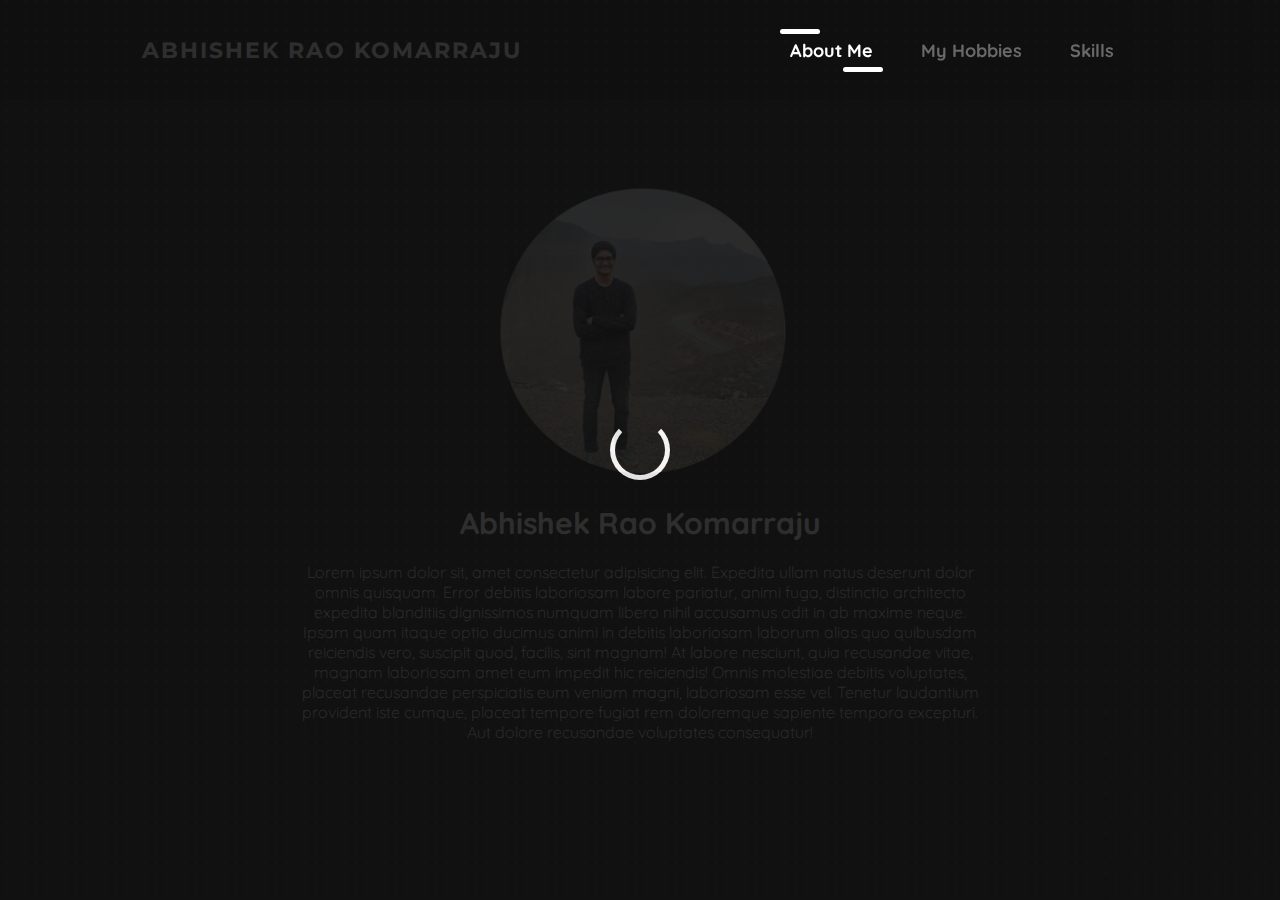
<file: index.html>
<!DOCTYPE html>
<html lang="en">

	<head>
		<meta charset="UTF-8">
		<title>DSC NSUT Membership Task Web Dev</title>
		<link href="Style.css" rel="stylesheet">
		<link rel="preconnect" href="https://fonts.gstatic.com">
		<link rel="stylesheet" href="https://fonts.googleapis.com/css2?family=Quicksand&display=swap">
		<link rel="stylesheet" href="https://fonts.googleapis.com/css2?family=Montserrat&display=swap">
		<link rel="shortcut icon" type="image/jpg" href="./img/Logo.png" />
		<script src="https://cdnjs.cloudflare.com/ajax/libs/jquery/3.5.0/jquery.min.js"></script>
		<script src="./js/jquery.js"></script>
		<script src="./js/jquery_add.js"></script>
	</head>

	<body>

		<!-- PRE LOADER-->
		<div class="loader-container">
			<div class="loader"></div>
		</div>
		<!-- PRE LOADER ENDS -->

		<!-- MOBILE MENU -->
		<div id="mobile-menu">
			<a class="name" href="./index.html">Abhishek Rao Komarraju</a>
			<div id="mobile-icon">
				<img src="./img/icon.png" width="50">
			</div>
			<nav id="mobile-menu-links">
				<ul class="mob-links">
					<li><a class="mob-menu" href="./index.html">About Me</a></li>
					<li><a class="mob-menu" href="./Hobbies.html">My Hobbies</a></li>
					<li><a class="mob-menu" href="./Skills.html">Skills</a></li>
				</ul>
			</nav>
		</div>
		<!-- MOBILE MENU ENDS-->

		<!-- MENU -->
		<nav id=top-menu>
			<a class="name" href="./index.html">Abhishek Rao Komarraju</a>
			<ul class="nav-links">
				<li><a class="animate active" href="./index.html">About Me</a></li>
				<li><a class="animate" href="./Hobbies.html">My Hobbies</a></li>
				<li><a class="animate" href="./Skills.html">Skills</a></li>
			</ul>
		</nav>
		<!-- MENU ENDS -->

		<!-- CONTENT-->
		<section class="content">
			<img class="contentimg" src="./img/Photo.png"><br><br>
			<h1>Abhishek Rao Komarraju</h1><br>
			<p>Lorem ipsum dolor sit, amet consectetur adipisicing elit. Expedita ullam natus deserunt dolor omnis
				quisquam. Error debitis laboriosam labore pariatur, animi fuga, distinctio architecto expedita
				blanditiis dignissimos numquam libero nihil accusamus odit in ab maxime neque. Ipsam quam itaque optio
				ducimus animi in debitis laboriosam laborum alias quo quibusdam reiciendis vero, suscipit quod, facilis,
				sint magnam! At labore nesciunt, quia recusandae vitae, magnam laboriosam amet eum impedit hic
				reiciendis! Omnis molestiae debitis voluptates, placeat recusandae perspiciatis eum veniam magni,
				laboriosam esse vel. Tenetur laudantium provident iste cumque, placeat tempore fugiat rem doloremque
				sapiente tempora excepturi. Aut dolore recusandae voluptates consequatur!</p>
		</section>
		<!-- CONTENT ENDS -->

		<!-- MOBILE CONTENT -->
		<section class="contentmob">
			<img src="./img/Photo.png">
			<h1>Abhishek Rao Komarraju</h1><br>
			<p>Lorem ipsum dolor sit, amet consectetur adipisicing elit. Expedita ullam natus deserunt dolor omnis
				quisquam. Error debitis laboriosam labore pariatur, animi fuga, distinctio architecto expedita
				blanditiis dignissimos numquam libero nihil accusamus odit in ab maxime neque. Ipsam quam itaque optio
				ducimus animi in debitis laboriosam laborum alias quo quibusdam reiciendis vero, suscipit quod, facilis,
				sint magnam! At labore nesciunt, quia recusandae vitae, magnam laboriosam amet eum impedit hic
				reiciendis! Omnis molestiae debitis voluptates, placeat recusandae perspiciatis eum veniam magni,
				laboriosam esse vel. Tenetur laudantium provident iste cumque, placeat tempore fugiat rem doloremque
				sapiente tempora excepturi. Aut dolore recusandae voluptates consequatur!</p>
		</section>
		<!-- MOBILE CONTENT ENDS-->
	</body>

</html>
</file>
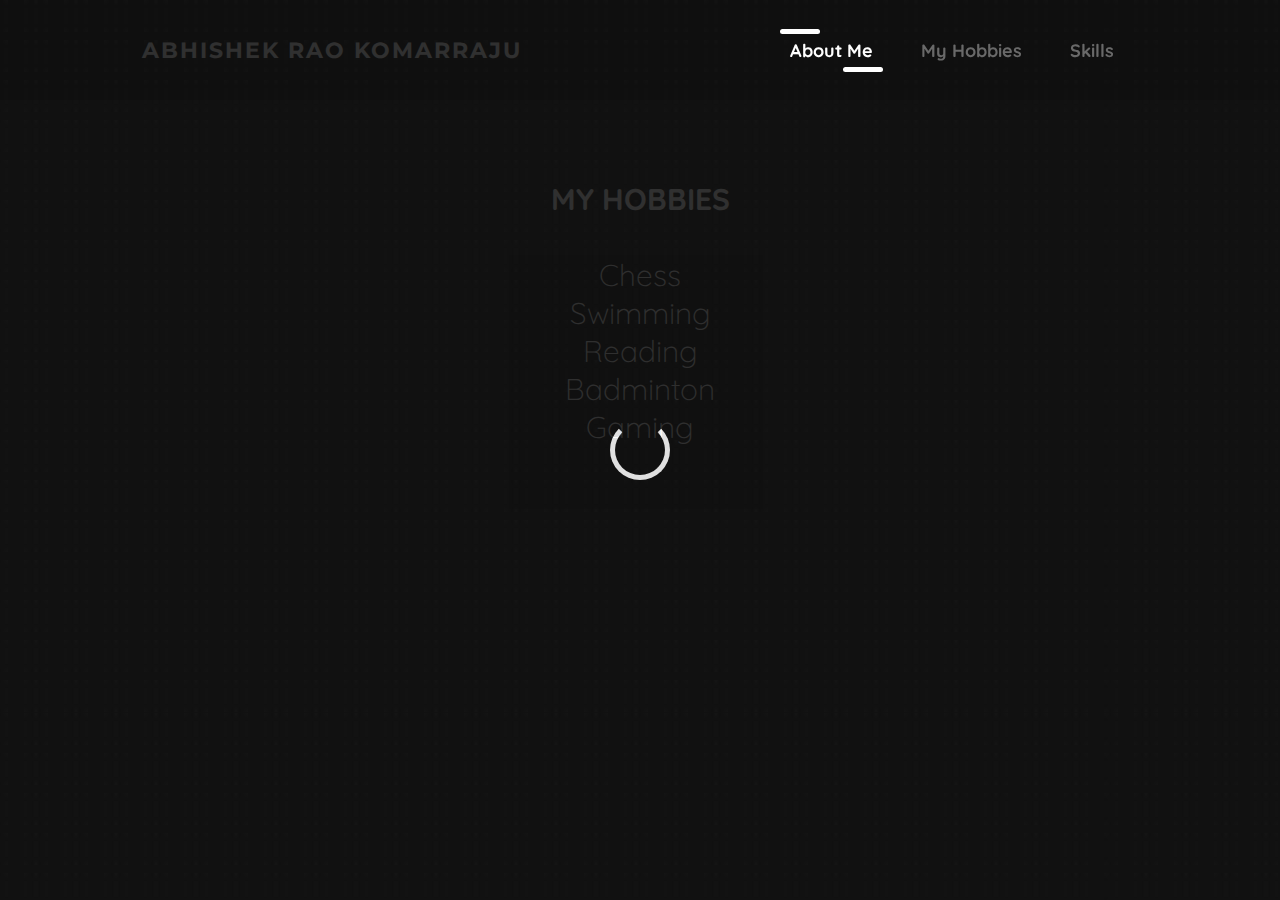
<file: Hobbies.html>
<!DOCTYPE html>
<html lang="en">

	<head>
		<meta charset="UTF-8">
		<title>DSC NSUT Membership Task Web Dev</title>
		<link href="Style.css" rel="stylesheet" />
		<link rel="preconnect" href="https://fonts.gstatic.com">
		<link href="https://fonts.googleapis.com/css2?family=Quicksand&display=swap" rel="stylesheet">
		<link href="https://fonts.googleapis.com/css2?family=Montserrat&display=swap" rel="stylesheet">
		<link rel="shortcut icon" type="image/jpg" href="./img/Logo.png" />
		<script src="https://cdnjs.cloudflare.com/ajax/libs/jquery/3.5.0/jquery.min.js"></script>
		<script src="./js/jquery.js"></script>
		<script src="./js/jquery_add.js"></script>
	</head>

	<body>

		<!-- PRE LOADER-->
		<div class="loader-container">
			<div class="loader"></div>
		</div>
		<!-- PRE LOADER ENDS -->

		<!-- MOBILE MENU -->
		<div id="mobile-menu">
			<a class="name" href="./index.html">Abhishek Rao Komarraju</a>
			<div id="mobile-icon">
				<img src="./img/icon.png" width="50">
			</div>
			<nav id="mobile-menu-links">
				<ul class="mob-links">
					<li><a class="mob-menu" href="./index.html">About Me</a></li>
					<li><a class="mob-menu" href="./Hobbies.html">My Hobbies</a></li>
					<li><a class="mob-menu" href="./Skills.html">Skills</a></li>
				</ul>
			</nav>
		</div>
		<!-- MOBILE MENU ENDS-->

		<!-- MENU -->
		<nav id=top-menu>
			<a class="name" href="./index.html">Abhishek Rao Komarraju</a>
			<ul class="nav-links">
				<li><a class="animate active" href="./index.html">About Me</a></li>
				<li><a class="animate" href="./Hobbies.html">My Hobbies</a></li>
				<li><a class="animate" href="./Skills.html">Skills</a></li>
			</ul>
		</nav>
		<!-- MENU ENDS -->

		<!-- CONTENT-->
		<section class="content" style="font-size: 30px;">
			<h1>MY HOBBIES</h1><br>
			<p>
			<ul style="list-style-type: none;">
				<li>Chess</li>
				<li>Swimming</li>
				<li>Reading</li>
				<li>Badminton</li>
				<li>Gaming</li>
			</ul>
			</p>
		</section>
		<!-- CONTENT ENDS -->

		<!-- MOBILE CONTENT -->
		<section class="contentmob" style="font-size: 30px; padding-top: 50px;">
			<h1>MY HOBBIES</h1><br>
			<p>
			<ul style="list-style-type: none;">
				<li>Chess</li>
				<li>Swimming</li>
				<li>Reading</li>
				<li>Badminton</li>
				<li>Gaming</li>
			</ul>
			</p>
		</section>
		<!-- MOBILE CONTENT ENDS -->

	</body>

</html>
</file>
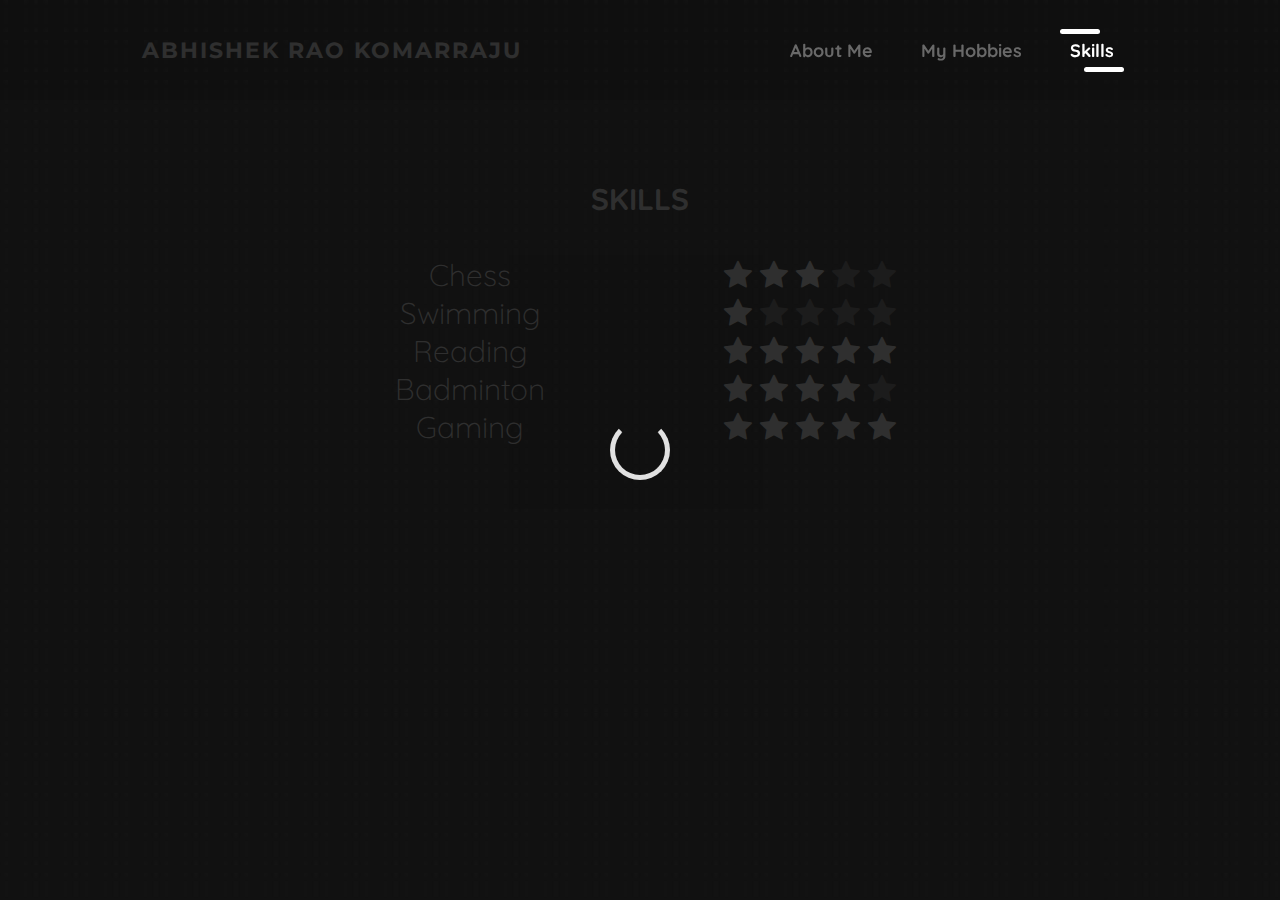
<file: Skills.html>
<!DOCTYPE html>
<html lang="en">

    <head>
        <meta charset="UTF-8">
        <title>DSC NSUT Membership Task Web Dev</title>
        <link href="Style.css" rel="stylesheet" />
        <link rel="preconnect" href="https://fonts.gstatic.com">
        <link href="https://fonts.googleapis.com/css2?family=Quicksand&display=swap" rel="stylesheet">
        <link href="https://fonts.googleapis.com/css2?family=Montserrat&display=swap" rel="stylesheet">
        <link rel="stylesheet"
            href="https://cdnjs.cloudflare.com/ajax/libs/font-awesome/4.7.0/css/font-awesome.min.css">
        <link rel="shortcut icon" type="image/jpg" href="./img/Logo.png" />
        <script src="https://cdnjs.cloudflare.com/ajax/libs/jquery/3.5.0/jquery.min.js"></script>
        <script src="./js/jquery.js"></script>
        <script src="./js/jquery_add.js"></script>
    </head>

    <body>

        <!-- PRE LOADER-->
        <div class="loader-container">
            <div class="loader"></div>
        </div>
        <!-- PRE LOADER ENDS -->

        <!-- MOBILE MENU -->
        <div id="mobile-menuH">
            <a class="name" href="./index.html" style="font-size: 30px;">Abhishek Rao Komarraju</a>
            <div id="mobile-icon">
                <img src="./img/icon.png" width="50">
            </div>
            <nav id="mobile-menu-links">
                <ul class="mob-links">
                    <li><a class="mob-menu" href="./index.html">About Me</a></li>
                    <li><a class="mob-menu" href="./Hobbies.html">My Hobbies</a></li>
                    <li><a class="mob-menu" href="./Skills.html">Skills</a></li>
                </ul>
            </nav>
        </div>
        <!-- MOBILE MENU ENDS-->

        <!-- MENU -->
        <nav id=top-menu>
            <a class="name" href="./index.html">Abhishek Rao Komarraju</a>
            <ul class="nav-links">
                <li><a class="animate" href="./index.html">About Me</a></li>
                <li><a class="animate" href="./Hobbies.html">My Hobbies</a></li>
                <li><a class="animate active" href="./Skills.html">Skills</a></li>
            </ul>
        </nav>
        <!-- MENU ENDS -->

        <!-- CONTENT -->
        <section class="content" style="font-size: 30px;">
            <div class="col-lg-6">
                <h1>SKILLS</h1><br>
                <div class="row">
                    <div class="column">
                        <ul style="list-style-type: none;">
                            <li>Chess</li>
                            <li>Swimming</li>
                            <li>Reading</li>
                            <li>Badminton</li>
                            <li>Gaming</li>
                        </ul>
                    </div>
                    <div class="column">
                        <ul style="list-style: none;">
                            <li><span class="fa fa-star checked"></span>
                                <span class="fa fa-star checked"></span>
                                <span class="fa fa-star checked"></span>
                                <span class="fa fa-star unchecked"></span>
                                <span class="fa fa-star unchecked"></span>
                            </li>
                            <li><span class="fa fa-star checked"></span>
                                <span class="fa fa-star unchecked"></span>
                                <span class="fa fa-star unchecked"></span>
                                <span class="fa fa-star unchecked"></span>
                                <span class="fa fa-star unchecked"></span>
                            </li>
                            <li><span class="fa fa-star checked"></span>
                                <span class="fa fa-star checked"></span>
                                <span class="fa fa-star checked"></span>
                                <span class="fa fa-star checked"></span>
                                <span class="fa fa-star checked"></span>
                            </li>
                            <li><span class="fa fa-star checked"></span>
                                <span class="fa fa-star checked"></span>
                                <span class="fa fa-star checked"></span>
                                <span class="fa fa-star checked"></span>
                                <span class="fa fa-star unchecked"></span>
                            </li>
                            <li><span class="fa fa-star checked"></span>
                                <span class="fa fa-star checked"></span>
                                <span class="fa fa-star checked"></span>
                                <span class="fa fa-star checked"></span>
                                <span class="fa fa-star checked"></span>
                            </li>
                        </ul>
                    </div>
                </div>
            </div>
        </section>
        <!-- CONTENT ENDS -->

        <!-- MOBILE CONTENT -->
        <section class="contentmobS" style="font-size: 30px;padding-top: 50px;">
            <div class="col-lg-6">
                <h1>SKILLS</h1><br>
                <div class="row">
                    <div class="column">
                        <ul style="list-style-type: none;">
                            <li>Chess</li>
                            <li>Swimming</li>
                            <li>Reading</li>
                            <li>Badminton</li>
                            <li>Gaming</li>
                        </ul>
                    </div>
                    <div class="column1">
                        <ul style="list-style: none;">
                            <li><span class="fa fa-star checked"></span>
                                <span class="fa fa-star checked"></span>
                                <span class="fa fa-star checked"></span>
                                <span class="fa fa-star unchecked"></span>
                                <span class="fa fa-star unchecked"></span>
                            </li>
                            <li><span class="fa fa-star checked"></span>
                                <span class="fa fa-star unchecked"></span>
                                <span class="fa fa-star unchecked"></span>
                                <span class="fa fa-star unchecked"></span>
                                <span class="fa fa-star unchecked"></span>
                            </li>
                            <li><span class="fa fa-star checked"></span>
                                <span class="fa fa-star checked"></span>
                                <span class="fa fa-star checked"></span>
                                <span class="fa fa-star checked"></span>
                                <span class="fa fa-star checked"></span>
                            </li>
                            <li><span class="fa fa-star checked"></span>
                                <span class="fa fa-star checked"></span>
                                <span class="fa fa-star checked"></span>
                                <span class="fa fa-star checked"></span>
                                <span class="fa fa-star unchecked"></span>
                            </li>
                            <li><span class="fa fa-star checked"></span>
                                <span class="fa fa-star checked"></span>
                                <span class="fa fa-star checked"></span>
                                <span class="fa fa-star checked"></span>
                                <span class="fa fa-star checked"></span>
                            </li>
                        </ul>
                    </div>
                </div>
            </div>
        </section>
        <!-- MOBILE CONTENT ENDS-->

    </body>

</html>
</file>
<file: Style.css>
/* Styles */

* {
    margin: 0px;
    padding: 0px;
}

body {
    font-family: 'Quicksand', sans-serif;
    background-image: url(./img/dott_2.jpg);
}

#mobile-menu-links{
    display: none;
}

nav {
    text-decoration: none;
    background-image: url(./img/dott_1.jpg);
    display: flex;
    justify-content: space-around;
    align-items: center;
    min-height: 60px;
    padding: 20px;
    text-align: center;
    color:  #ffffff;
    font-weight: bold;
}

.nav-links {
    display: flex;
    justify-content: space-around;
    width: 30%;
    text-decoration: none;
}

.nav-links li {
    text-decoration: none;
    display: block;
    list-style: none;
}

.name {
    font-weight: bold;
    font-family: 'Montserrat', sans-serif;
    text-transform: uppercase;
    letter-spacing: 2px;
    font-size: 22px;
    text-decoration: none;
    color: #ffffff;
}

.name1 {
    font-weight: bold;
    font-family: 'Montserrat', sans-serif;
    text-transform: uppercase;
    letter-spacing: 2px;
    font-size: 11px;
    text-decoration: none;
    color: #ffffff;
}

/* List Items */
.animate {
    padding: 10px 10px;
    color: #696969;
    font-size: 20px;
    position: relative;
    text-decoration: none;
    font-size: 18px;
}

.animate:hover {
    color:  #ffffff;
    border-radius: 4px;
}

.animate.active {
    color:  #ffffff;
}

.animate.active:before {
    content: "";
    position: absolute;
    width: 40px;
    background:  #ffffff;
    height: 5px;
    top: 0px;
    left: 0px;
    border-radius: 6px;
}

.animate.active:after {
    content: "";
    position: absolute;
    width: 40px;
    background:  #ffffff;
    height: 5px;
    bottom: 0px;
    right: 0px;
    border-radius: 6px;
}

.animate:before {
    content: "";
    position: absolute;
    width: 0px;
    background:  #ffffff;
    height: 5px;
    top: 0px;
    left: 0px;
    border-radius: 6px;
    -webkit-transition: all 500ms ease;
    -ms-transition: all 500ms ease;
    -o-transition: all 500ms ease;
    -moz-transition: all 500ms ease;
    transition: all 500ms ease;
}

.animate:after {
    content: "";
    position: absolute;
    width: 0px;
    background:  #ffffff;
    height: 5px;
    bottom: 0px;
    right: 0px;
    border-radius: 6px;
    -webkit-transition: all 500ms ease;
    -ms-transition: all 500ms ease;
    -o-transition: all 500ms ease;
    -moz-transition: all 500ms ease;
    transition: all 500ms ease;
}

.animate:hover:before {
    width: 40px;
    -webkit-transition: all 500ms ease;
    -ms-transition: all 500ms ease;
    -o-transition: all 500ms ease;
    -moz-transition: all 500ms ease;
    transition: all 500ms ease;
}

.animate:hover:after {
    width: 40px;
    -webkit-transition: all 500ms ease;
    -ms-transition: all 500ms ease;
    -o-transition: all 500ms ease;
    -moz-transition: all 500ms ease;
    transition: all 500ms ease;
}

/* Content */

h1 {
    font-size: 30px;
    font-weight: bold;
}

.content {
    text-align: center;
    padding-left: 300px;
    padding-right: 300px;
    padding-top: 80px;
    font-weight: lighter;
    color: #ffffff;
}

.contentimg{
    width: 300px;
    margin-right: auto;
    margin-left: auto;
}

.contentmob{
    padding-left: 50px;
    color: #ffffff;
    text-align: center;
    padding-right: 50px;
    padding-bottom: 50px;
}

.contentmobH{
    padding-left: 50px;
    color: #ffffff;
    text-align: center;
    padding-right: 50px;
    padding-bottom: 50px;
    zoom: 300%;
}

.contentmobS{
    padding-left: 50px;
    color: #ffffff;
    text-align: center;
    padding-right: 50px;
    padding-bottom: 50px;
    zoom: 200%;
}

#mobimg{
    width: 50%;
}

.column {
    float: left;
    width: 50%;
  }
  
.row:after {
    content: "";
    display: table;
    clear: both;
}

.unchecked{
    color: rgb(104, 104, 104);
}

.loader-container{
    width: 100%;
    height: 100vh;
    background-color: #111;
    position: fixed;
    display: flex;
    align-items: center;
    justify-content: center;
}

.loader{
    width: 50px;
    height: 50px;
    border: 5px solid;
    color: #ffffff;
    border-radius: 50%;
    border-top-color: transparent;
    animation: loader 1.5s linear infinite;
}

@keyframes loader{
    to{
        transform: rotate(360deg);
    }
}

/* RESPONSIVE */

#mobile-menu{
    min-height: 40px;
    padding: 20px;
    background-image: url(./img/dott_1.jpg);
}

#mobile-menuH{
    min-height: 40px;
    padding: 20px;
    background-image: url(./img/dott_1.jpg);
    zoom: 150%;
}

@media only screen and (max-width:980px){
    #top-menu{
        display: none;
    }
    #mobile-icon{
        float: right;
    }
    #mobile-icon1{
        float: right;
        padding-top: 15px;
    }
    .content{
        display: none;
    }

    #mobile-menu-links{
        position: fixed;
        right: 0;
        width: 175px;
        height: 200px;
    }

    .mob-links{
        list-style-type: none;
    }

    .mob-menu{
        font-size: 30px;
        color: #ffffff;
        text-decoration: none;
        display: block;
        height: 50px;
        line-height: 50px;
        text-align: center;
        padding-top: 20px;
    }

    .mob-menu:hover{
        background-color: #ffffff;
        color: #111;
    }
    .contentmob img{
        width: 300px;
        padding-left: 25%;
        padding-right: 25%;
        padding-top: 50px;
        display: flex;
}
}

@media only screen and (min-width:980px min-height:0px  ){
    #mobile-menu{
        display: none;
    }
    .mob-links{
        display: none;
    }
    .contentmob{
        display: none;
    }
}

@media only screen and (min-width:981px){
    #mobile-menu{
        display: none;
    }
    .mob-links{
        display: none;
    }
    .contentmob{
        display: none;
    }
    #mobile-menuH{
        display: none;
    }
    .contentmobH{
        display: none;
    }
    .contentmobS{
        display: none;
    }
}
</file>
